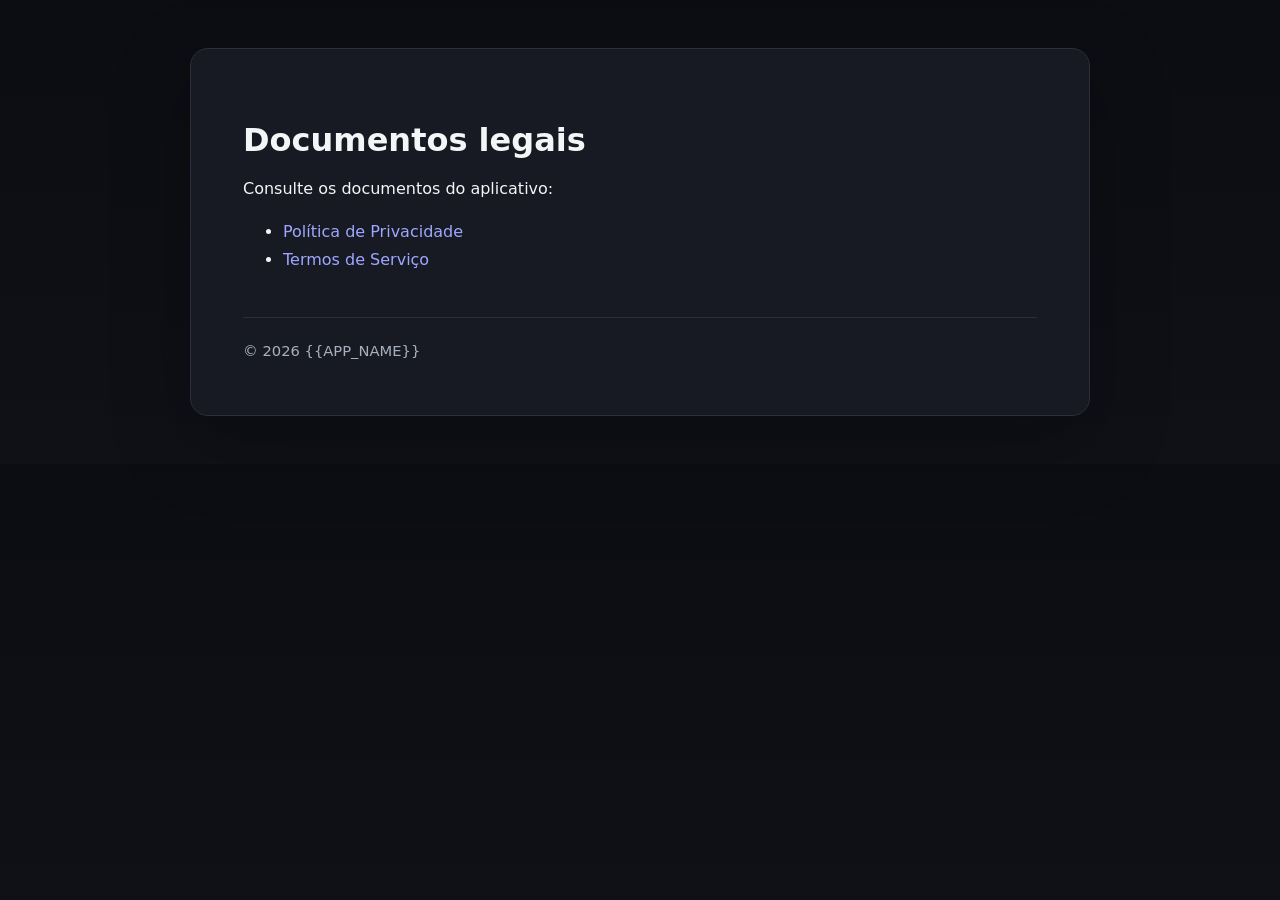
<file: index.html>
<!doctype html>
<html lang="pt-BR">
<head>
  <meta charset="utf-8">
  <meta name="viewport" content="width=device-width, initial-scale=1">
  <title>Documentos legais do aplicativo</title>
  <link rel="stylesheet" href="style.css">
</head>
<body>
<main>
  <h1>Documentos legais</h1>
  
  <p>Consulte os documentos do aplicativo:</p>
  <ul>
    <li><a href="privacy.html">Política de Privacidade</a></li>
    <li><a href="terms.html">Termos de Serviço</a></li>
  </ul>
  <footer>© 2026 {{APP_NAME}}</footer>
</main>
</body>
</html>
</file>
<file: style.css>
:root {
  color-scheme: dark;
  --bg: #0f1117;
  --card: #171a23;
  --text: #f3f5f7;
  --muted: #a9b0bd;
  --accent: #5865f2;
  --border: #2a2f3a;
}
* { box-sizing: border-box; }
body {
  margin: 0;
  font-family: Inter, ui-sans-serif, system-ui, -apple-system, BlinkMacSystemFont, "Segoe UI", sans-serif;
  background: linear-gradient(180deg, #0b0d12, var(--bg));
  color: var(--text);
  line-height: 1.7;
}
main {
  width: min(900px, calc(100% - 32px));
  margin: 48px auto;
  background: var(--card);
  border: 1px solid var(--border);
  border-radius: 18px;
  padding: clamp(24px, 5vw, 52px);
  box-shadow: 0 24px 80px rgba(0,0,0,.28);
}
nav { margin-bottom: 32px; }
nav a, a { color: #9ea7ff; text-decoration: none; }
nav a:hover, a:hover { text-decoration: underline; }
h1 { line-height: 1.15; margin-bottom: 8px; }
h2 { margin-top: 34px; line-height: 1.25; }
.updated, .note { color: var(--muted); }
.note {
  padding: 14px 16px;
  border-left: 4px solid var(--accent);
  background: rgba(88,101,242,.08);
  border-radius: 8px;
}
footer {
  margin-top: 44px;
  padding-top: 20px;
  border-top: 1px solid var(--border);
  color: var(--muted);
  font-size: .92rem;
}
</file>
